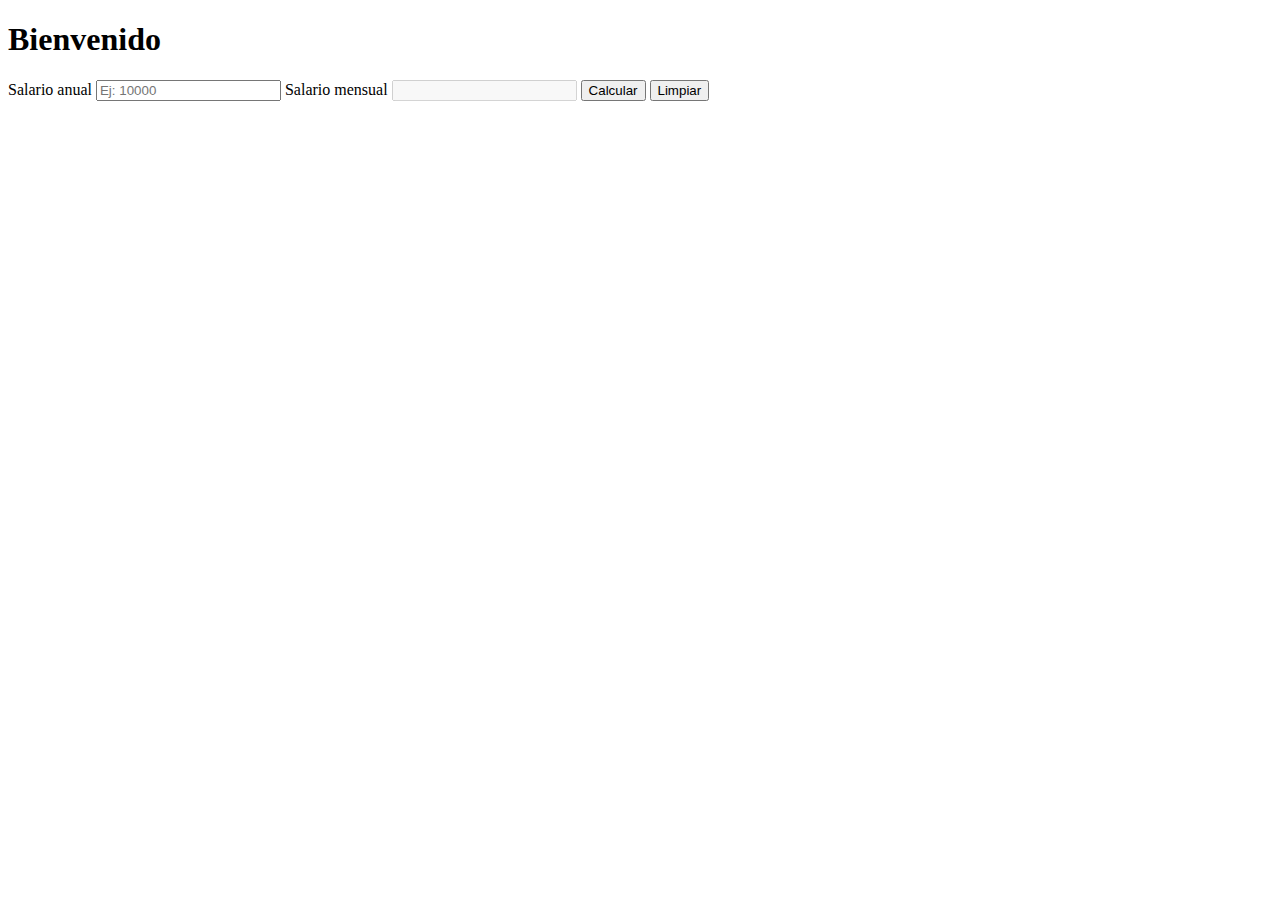
<file: clase-5/index.html>
<!doctype html>
<html lang="es">
<head>
    <meta charset="UTF-8">
    <meta name="viewport"
          content="width=device-width, user-scalable=no, initial-scale=1.0, maximum-scale=1.0, minimum-scale=1.0">
    <meta http-equiv="X-UA-Compatible" content="ie=edge">
    <title>Clase 5</title>
</head>
<body>
    <h1>Bienvenido</h1>
    <form>
        <label>Salario anual</label>
        <input type="text" id="salario-anual" placeholder="Ej: 10000" />
        <label>Salario mensual</label>
        <input type="text" id="salario-mensual" disabled/>
        <button id="calcular-salario-mensual">Calcular</button>
        <input type="reset" value="Limpiar" />
        
    </form>







    <script type="text/javascript" src="tarea-clase-5.js"></script>
</body>
</html>
</file>
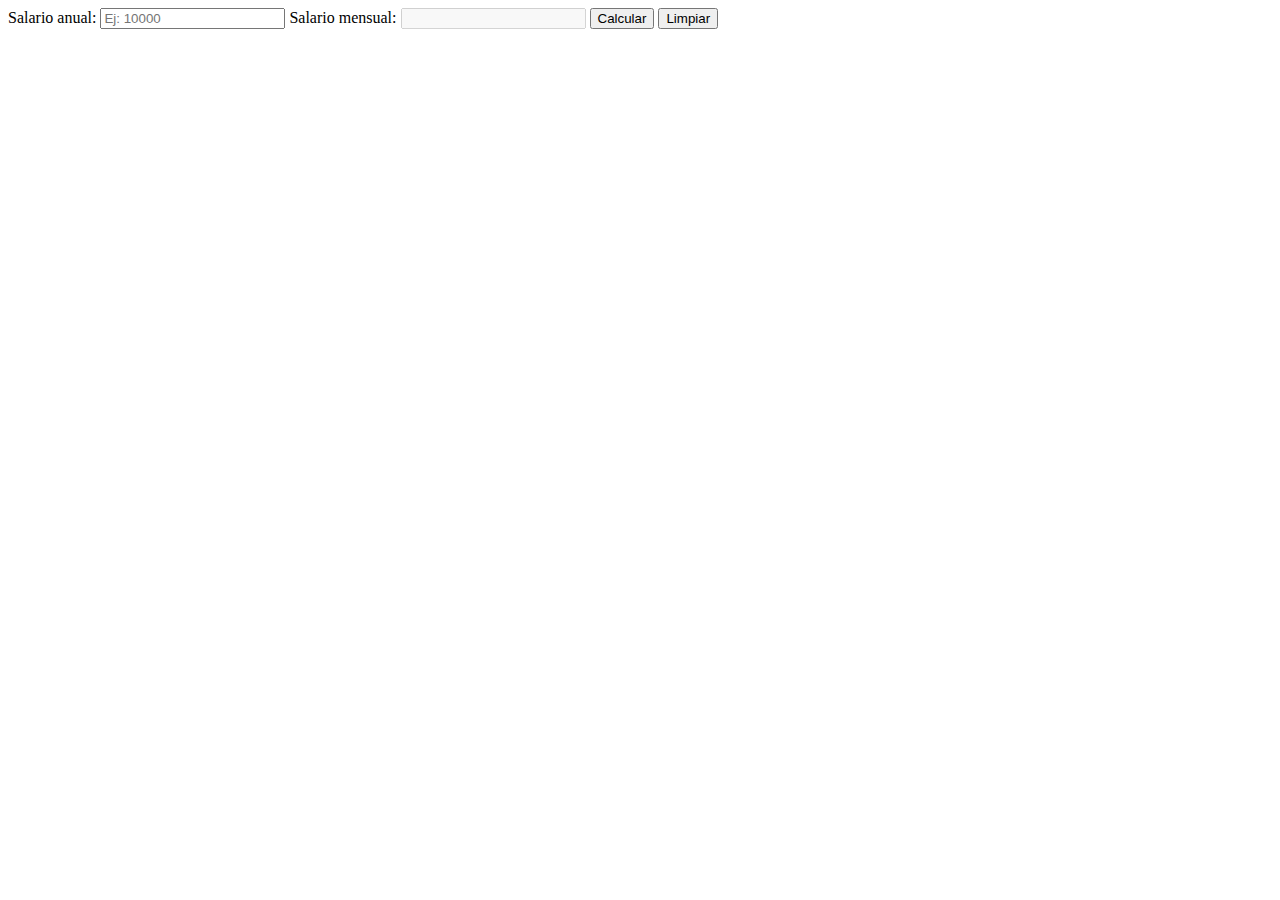
<file: clase-5/tarea1.html>
<!doctype html>
<html lang="es">
<head>
    <meta charset="UTF-8">
    <meta name="viewport"
          content="width=device-width, user-scalable=no, initial-scale=1.0, maximum-scale=1.0, minimum-scale=1.0">
    <meta http-equiv="X-UA-Compatible" content="ie=edge">
    <title>Clase 5</title>
</head>
<body>
    <form>
        <label for="salario-anual">Salario anual:</label>
        <input type="number" id="salario-anual" placeholder="Ej: 10000">
        <label for="salario-anual">Salario mensual:</label>
        <input type="number" disabled id="salario-mensual"/>
        <button type="button" id="calcular-salario-mensual">Calcular</button>
        <button type="reset">Limpiar</button>
    </form>
    <script type="text/javascript" src="tarea1.js"></script>
    <script type="text/javascript" src="tarea-clase-5.js"></script>
</body>
</html>
</file>
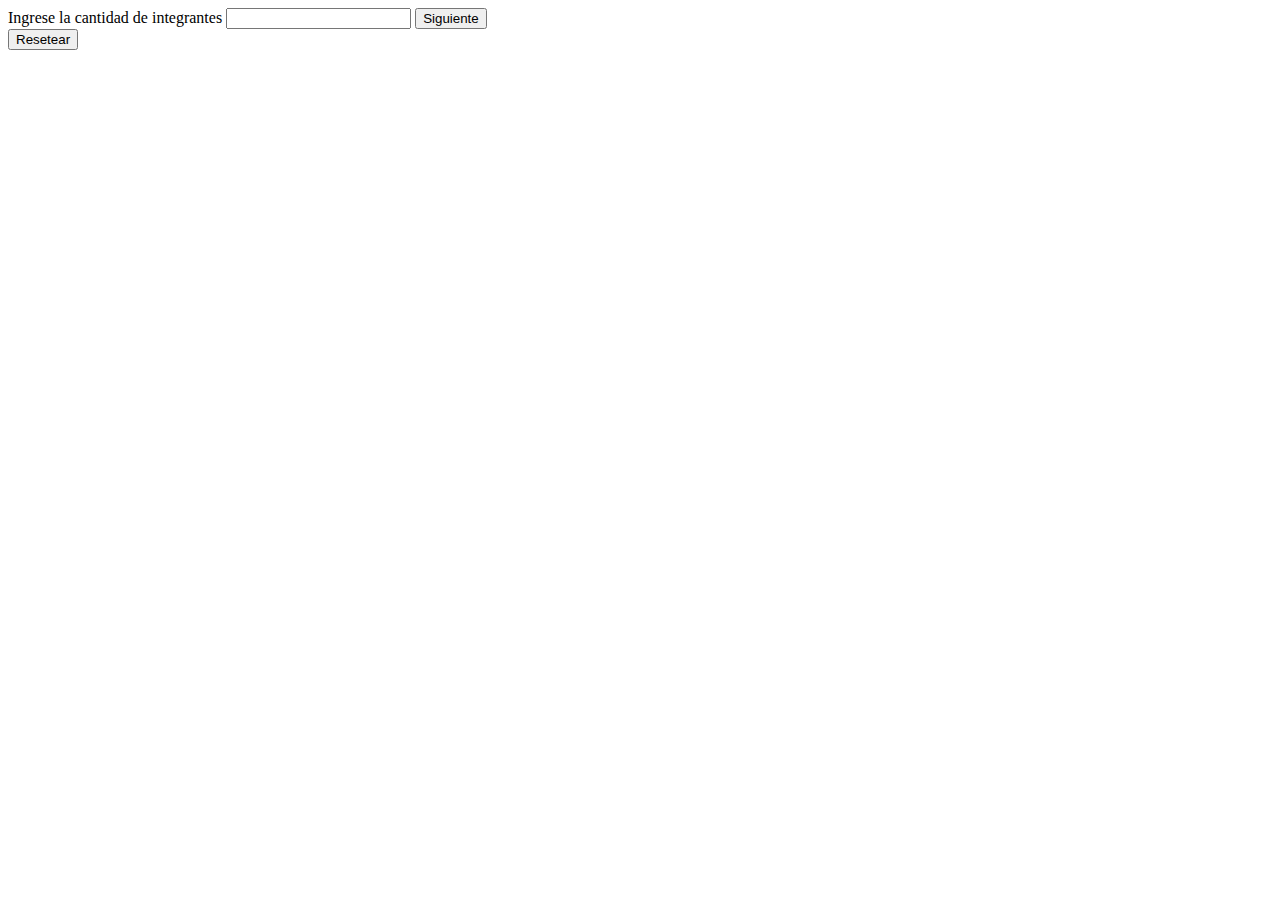
<file: clase-6/index-mio.html>
<!doctype html>
<html lang="en">
<head>
    <meta charset="UTF-8">
    <meta name="viewport"
          content="width=device-width, user-scalable=no, initial-scale=1.0, maximum-scale=1.0, minimum-scale=1.0">
    <meta http-equiv="X-UA-Compatible" content="ie=edge">
    <link rel="stylesheet" href="main-mio.css"/>
    <title>Tarea 6</title>
</head>
<body>

<form id="calculador-edades">
    <label for="cantidad-integrantes">Ingrese la cantidad de integrantes</label>
    <input type="number" id="cantidad-integrantes"/>
    <button type="submit" id="siguiente-paso">Siguiente</button>

    <div id="integrantes">

    </div>

    <button type="button" id="calcular" class="oculto">Calcular</button>

    <div id="analisis" class="oculto">
        <p>La edad mayor es: <strong id="mayor-edad"></strong></p>
        <p>La menor edad es: <strong id="menor-edad"></strong></p>
        <p>El promedio de edad es: <strong id="promedio-edad"></strong></p>
    </div>

    <button type="reset" id="resetear">Resetear</button>
</form>

<script type="text/javascript" src="calculos-mio.js"></script>
<script type="text/javascript" src="tarea-clase-6-mio.js"></script>
</body>
</html>
</file>
<file: clase-6/main-mio.css>
.oculto {
    display: none;
}
</file>
